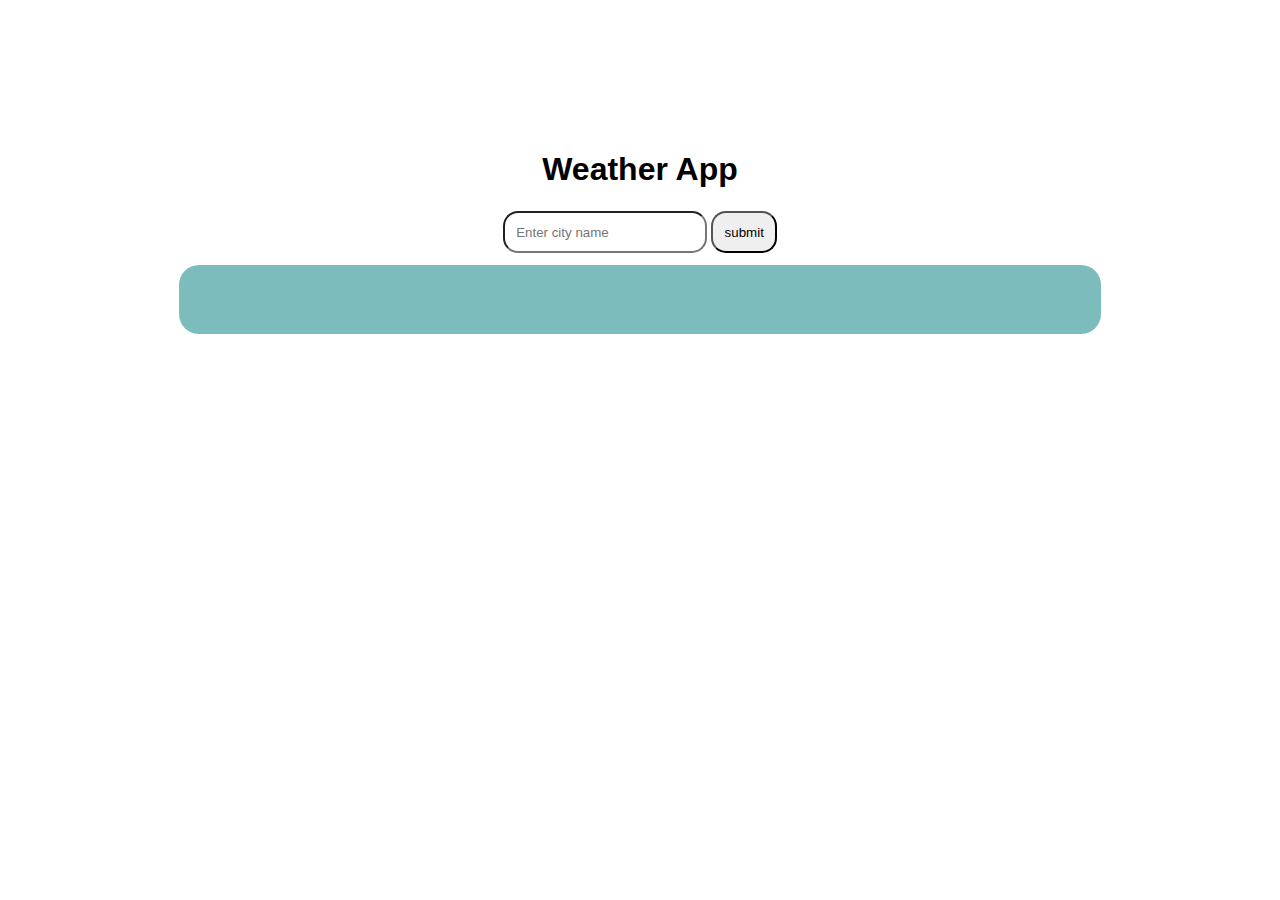
<file: New folder/index.html>
<!DOCTYPE html>
<html lang="en">
<head>
    <meta charset="UTF-8">
    <meta http-equiv="X-UA-Compatible" content="IE=edge">
    <meta name="viewport" content="width=device-width, initial-scale=1.0">
    <title>weather app</title>
    <link rel="stylesheet" href="weather.css">
    
   
</head>
<body>
    <div class="bg">
    </div>
        <div class="main-content">
            <nav class="navbar">
                <h1>Weather App</h1>
            </nav>
            <div style="text-align: center">
                <input  type="text" name="" id="city_name" placeholder="Enter city name">
                <button onclick="getWeather()">submit</button>
                <div id="show"></div>
            </div>
        </div>
    <script>

        const bgImg = {
            "Clear": "https://www.cheatsheet.com/wp-content/uploads/2020/03/Rick-and-Morty-Season-4.jpg",
            "Haze":"https://miro.medium.com/max/1400/1*bU3oUOk3eey0PoB-1scD9A.png",
            "Clouds": "https://www.gamespot.com/a/uploads/scale_medium/171/1712892/3676290-17.png",
            "Rain": "https://c.tenor.com/UyxvzaAcPXAAAAAC/rain-rick-and-morty.gif",
            "Snow":"https://i.pinimg.com/originals/26/48/96/264896d70df194c5d1fcfa9bfd48fef0.gif",
            "Thunderstorm": "https://i.pinimg.com/originals/e0/ac/94/e0ac941699e018eb3dc04d1eb911c33b.jpg"

        }

        async function getWeather() {
            let city = document.getElementById("city_name")
            const api = `37d8cc6c2fe5746fa09d152576a16fb8`
            let url = `https://api.openweathermap.org/data/2.5/weather?q=${city.value}&units=metric&appid=${api}`
            let res = await fetch(url)
            let data = await res.json()
            console.log(data)
            display(data)
        }

        function display(data) {

            let show =  document.getElementById("show")
             console.log(data)
             show.innerHTML = ""
             let temp = document.createElement("p")
             temp.innerText = "Temperature: " + data.main.temp + "°C"
             let humidity = document.createElement("p")
             humidity.innerText = "Humidity: " + data.main.humidity + "%"
             let pressure = document.createElement("p")
             pressure.innerText = "Pressure: " + data.main.pressure +" hPa"
             let wSpeed = document.createElement("p")
             wSpeed.innerText = "Wind speed: " + data.wind.speed + " meter/sec"
             let sunrise = document.createElement("p")
                var date = new Date(data.sys.sunrise * 1000);
                var hours = date.getHours();
                var minutes = "0" + date.getMinutes();
                var seconds = "0" + date.getSeconds();
                var formattedSunrise = hours + ':' + minutes.substr(-2) + ':' + seconds.substr(-2);
             sunrise.innerText = "Sunrise: " + formattedSunrise;
             let sunset = document.createElement("p")
             var date = new Date(data.sys.sunset * 1000);
                var hours = date.getHours();
                var minutes = "0" + date.getMinutes();
                var seconds = "0" + date.getSeconds();
                var formattedSunset = hours + ':' + minutes.substr(-2) + ':' + seconds.substr(-2);
             sunset.innerText = "Sunset: " + formattedSunset

             show.append(temp,humidity,pressure,wSpeed,sunrise, sunset)

             console.log("data to print--",typeof data.weather[0].description, data.main.temp, data.main.humidity, data.main.pressure, data.wind.speed, data.sys.sunrise, data.sys.sunset, bgImg[data.weather[0].description])


            // changing bg according to weather
             document.querySelector(".main-content").style.backgroundImage = `url(${bgImg[data.weather[0].main]})`;
             document.querySelector(".bg").style.backgroundImage = `url(${bgImg[data.weather[0].main]})`;

        }


    </script>
</body>
</html>
</file>
<file: New folder/weather.css>
.bg{
    height: 100vh;
    background-image: url("https://images.unsplash.com/photo-1464660439080-b79116909ce7?ixlib=rb-1.2.1&ixid=MnwxMjA3fDB8MHxzZWFyY2h8Mnx8c3VubnklMjBkYXl8ZW58MHx8MHx8&w=1000&q=80");
    background-repeat: no-repeat;
    background-attachment:local;
    filter: blur(8px);
    background-size: cover; font-family: Arial, Helvetica, sans-serif;
}
*{
    margin: 0;
    padding: 0;
    box-sizing: border-box;
    font-family: Arial, Helvetica, sans-serif;
}

.main-content{
    /* background-image: url("https://images.unsplash.com/photo-1464660439080-b79116909ce7?ixlib=rb-1.2.1&ixid=MnwxMjA3fDB8MHxzZWFyY2h8Mnx8c3VubnklMjBkYXl8ZW58MHx8MHx8&w=1000&q=80"); */
    background-repeat: no-repeat;
    background-attachment:local;
    padding: 5% 0;
    margin: 5% ;
    background-size: cover;
    position:absolute;
    width: 90%;
    top: 0;
    border-radius: 20px;
    

}
.navbar{
    text-align: center;
    padding: 1%;
    margin: 1%;
}
#show{
    text-align: center;
    background-color: rgb(91, 171, 171);
    opacity: 80%;
    margin: 1% 10%;
    padding: 3%;
    border-radius: 20px;

}
#show>p{
    padding: 1%;
}

#city_name, button{
    padding: 1%;
    border-radius: 15px;
}
</file>
